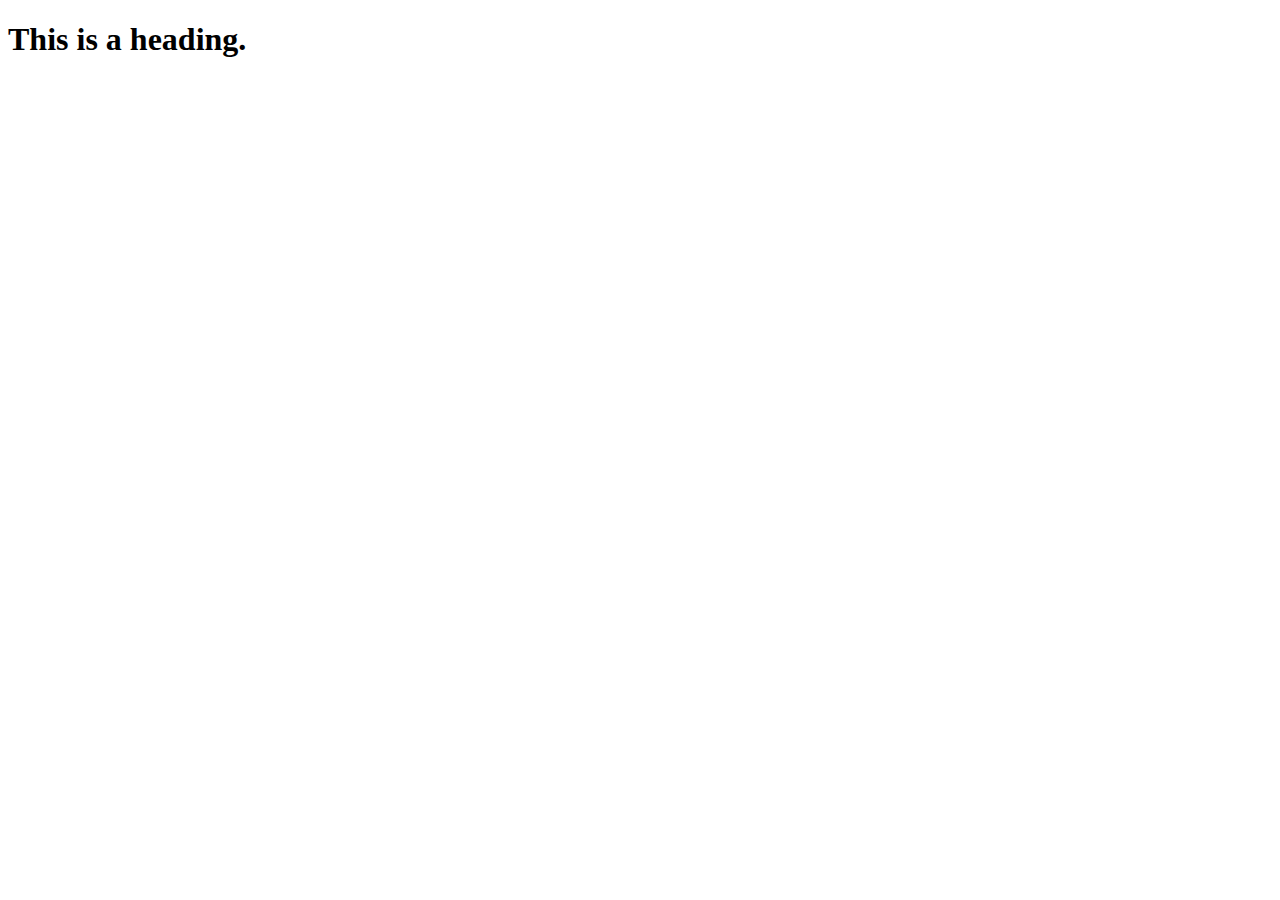
<file: CSIT-FIFTH-SEMESTER/Web Technology/College/heading.html>
<!DOCTYPE html>
<html lang="en">
<head>
    <meta charset="UTF-8">
    <meta name="viewport" content="width=device-width, initial-scale=1.0">
    <title>Next HTML</title>
</head>
<body>
    <h1>This is a heading.</h1>
</body>
</html>
</file>
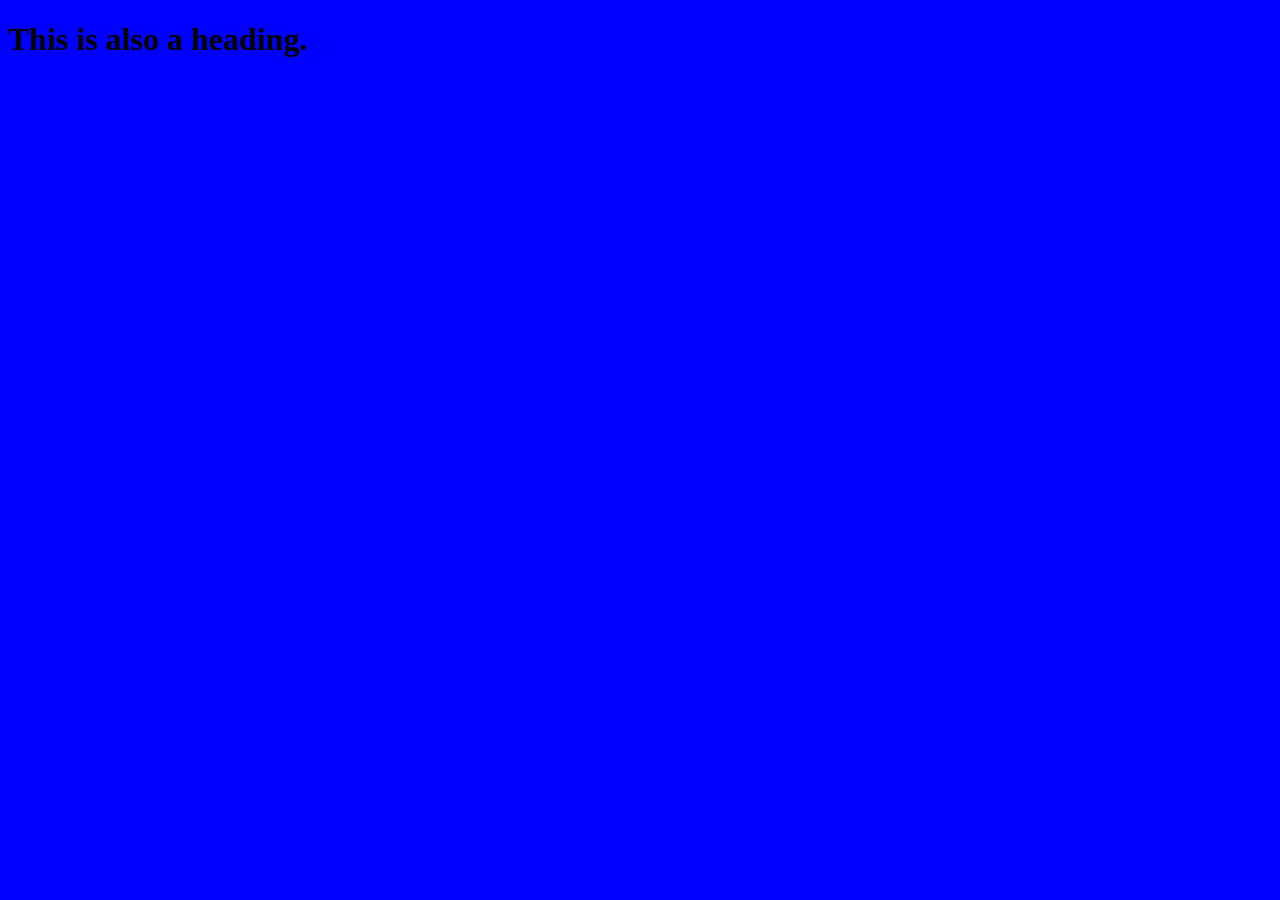
<file: CSIT-FIFTH-SEMESTER/Web Technology/College/headingcolor.html>
<!DOCTYPE html>
<html lang="en">
<head>
    <meta charset="UTF-8">
    <meta name="viewport" content="width=device-width, initial-scale=1.0">
    <title>NEXT 2</title>
    <style>
        body{
            background-color: blue;
        }
    </style>
</head>
<body>
    <h1>This is also a heading.</h1>
</body>
</html>
</file>
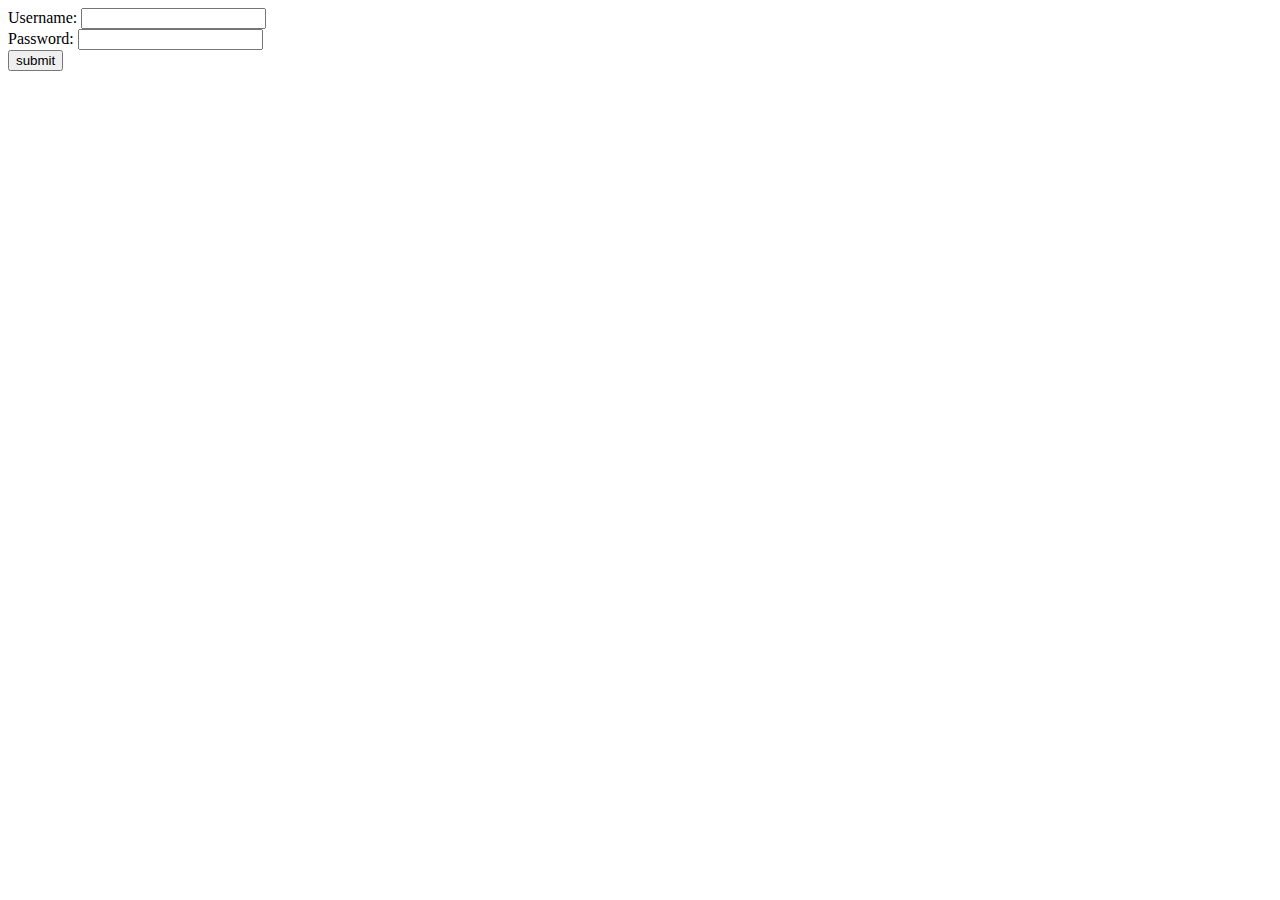
<file: CSIT-FIFTH-SEMESTER/Web Technology/College/index2.htm>
<!DOCTYPE html>
<html lang="en">
<head>
    <meta charset="UTF-8">
    <meta name="viewport" content="width=device-width, initial-scale=1.0">
    <title>Question 2</title>
</head>
<body>
    <form onsubmit="return validateForm()">
   
    Username: <input type="text" id="name" name="name" required> <br>
    Password: <input type="password" id="password" name="password" required minlength="8" ><br>

    <input type="submit" value="submit">
    </form>

    <script>
        function validateForm()
        {
            
            var name=document.getElementById('name').value;
            var pw=document.getElementById('password').value;
          

           
            const nameRegex=/^[A-za-z0-9_.]+$/;
            if(!name || !nameRegex.test(name))
            { alert("Please enter a  name ");
                return false;

            }

            if(!pw || pw.length<8)
            {
                alert("password be atleast 8 characters ");
                return false;
            }


        }
    </script>
</body>
</html>
</file>
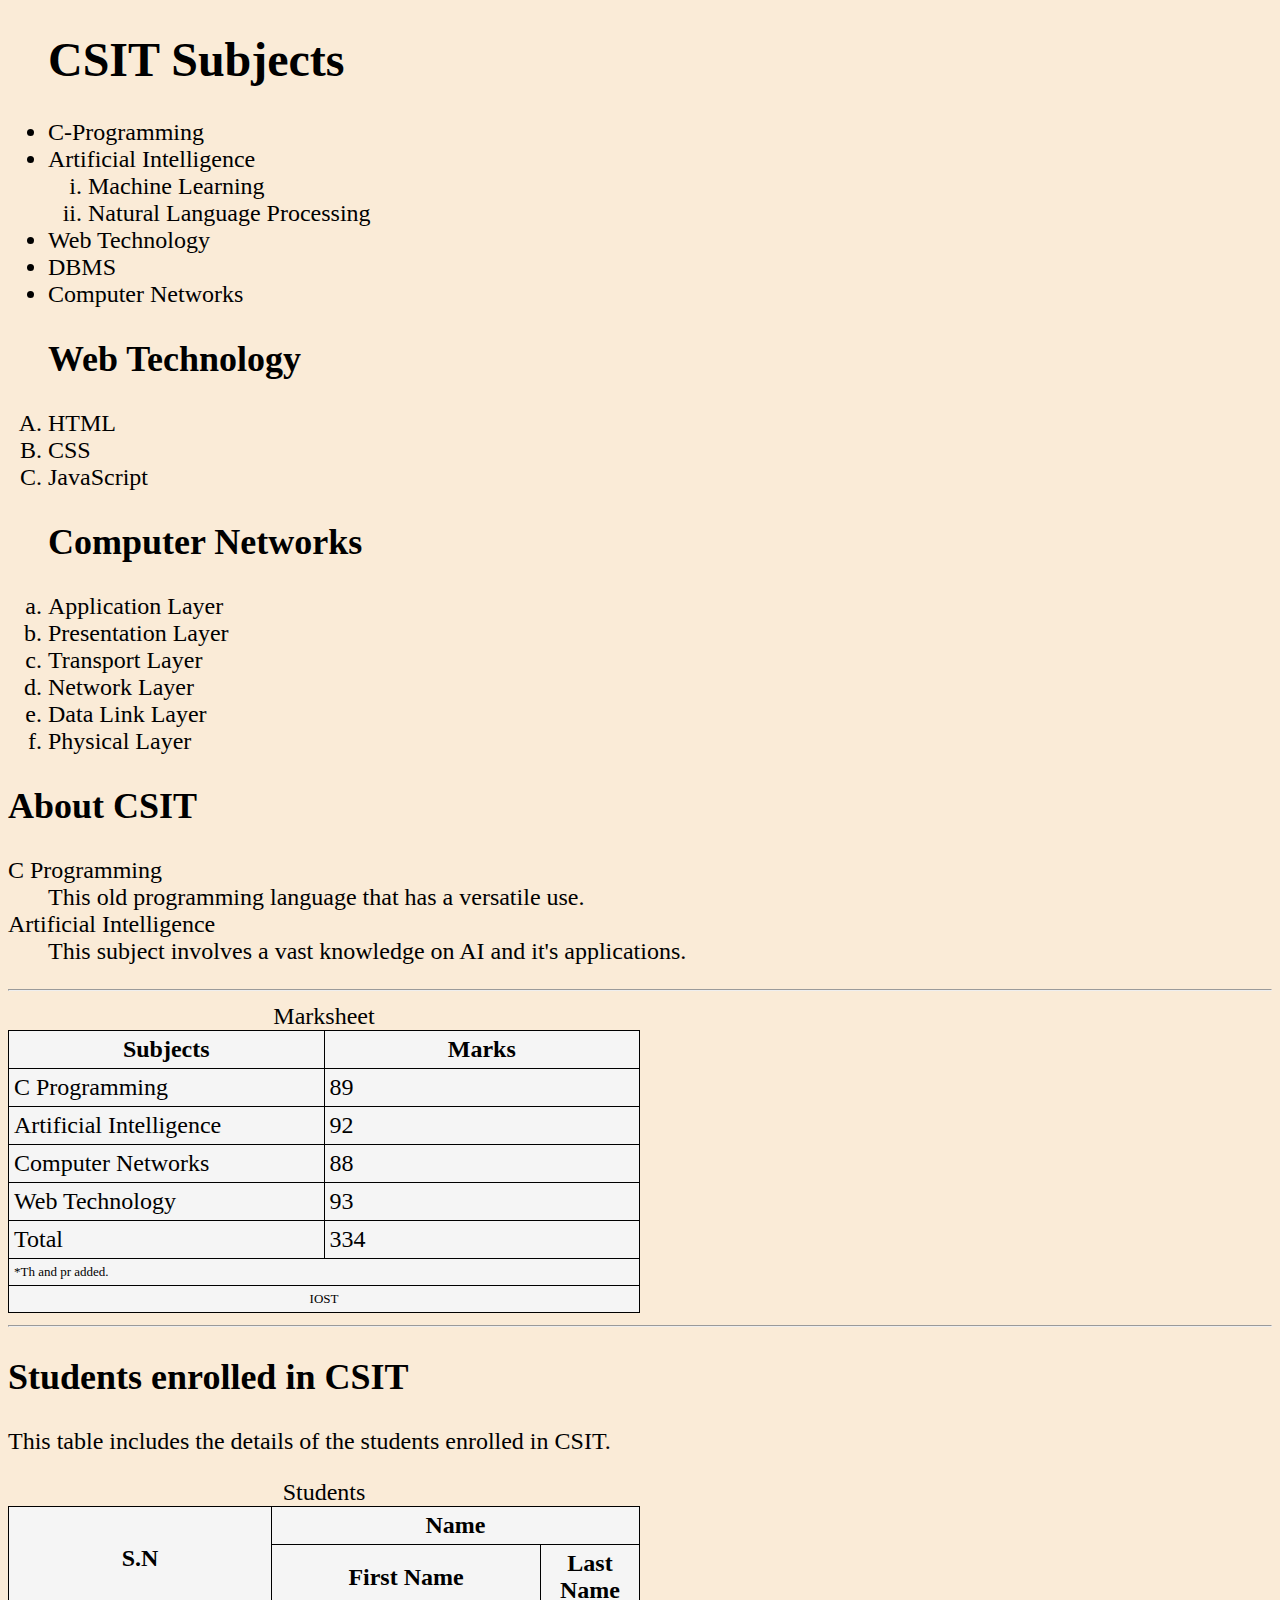
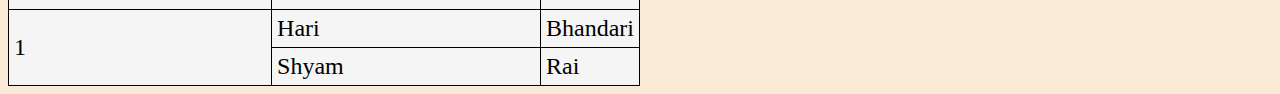
<file: CSIT-FIFTH-SEMESTER/Web Technology/College/list and tables.html>
<!DOCTYPE html>
<html lang="en">

<head>
    <meta charset="UTF-8">
    <meta name="viewport" content="width=device-width, initial-scale=1.0">
    <title>List</title>
    <style>
        body {
            font-size: 1.5rem;
            background-color: antiquewhite;
        }

        table,
        th,
        td {
            border: 1px solid black;
            border-collapse: collapse;
            background-color: whitesmoke;
            width: 50%;
            padding: 5px;
        }

        .footnote {
            font-size: small;
        }

        .footnote2 {
            font-size: small;
            text-align: center;
        }
        
    </style>

</head>

<body>
    <section class="list">
        <ul>
            <h1>CSIT Subjects</h1>
            <li>C-Programming</li>
            <li>Artificial Intelligence
                <ol type="i">
                    <li>Machine Learning</li>
                    <li>Natural Language Processing</li>
                </ol>
            </li>
            <li>Web Technology</li>
            <li>DBMS</li>
            <li>Computer Networks</li>
        </ul>
        <ol type="A">
            <h2>Web Technology</h1>
                <li>HTML</li>
                <li>CSS</li>
                <li>JavaScript</li>
        </ol>
        <ol type="a">
            <h2>Computer Networks</h1>
                <li>Application Layer</li>
                <li>Presentation Layer</li>
                <li>Transport Layer</li>
                <li>Network Layer</li>
                <li>Data Link Layer</li>
                <li>Physical Layer</li>
        </ol>
        <dl>
            <h2>About CSIT</h2>
            <dt>C Programming</dt>
            <dd>This old programming language that has a versatile use. </dd>
            <dt>Artificial Intelligence</dt>
            <dd>This subject involves a vast knowledge on AI and it's applications.</dd>
        </dl>
    </section>
    <hr>
    <section class="table">
        <table>
            <caption>Marksheet</caption>
            <thead>
                <tr>
                    <th>Subjects</th>
                    <th>Marks</th>
                </tr>
            </thead>
            <tbody>
                <tr>
                    <td>C Programming</td>
                    <td>89</td>
                </tr>
                <tr>
                    <td>Artificial Intelligence</td>
                    <td>92</td>
                </tr>
                <tr>
                    <td>Computer Networks</td>
                    <td>88</td>
                </tr>
                <tr>
                    <td>Web Technology</td>
                    <td>93</td>
                </tr>
            </tbody>
            <tfoot>
                <tr>
                    <td>Total</td>
                    <td>334</td>
                </tr>
                <tr>
                    <td colspan="2" class="footnote">*Th and pr added.</td>
                </tr>
                <tr>
                    <td class="footnote2" colspan="2">IOST</td>
                </tr>
            </tfoot>
        </table>
    </section>
    <hr>
    <section>
        <h2>Students enrolled in CSIT</h2>
        <p>This table includes the details of the students enrolled in CSIT.</p>
        <table class="table1">
            <caption>Students</caption>
            <thead>
                <tr>
                    <th rowspan="2">S.N</th>
                    <th colspan="2">Name</th>
                </tr>
                <tr>
                    <th>First Name</th>
                    <th>Last Name</th>
                </tr>
            </thead>
            <tbody>
                <tr>
                    <td rowspan="2">1</td>
                    <td>Hari</td>
                    <td>Bhandari</td>
                </tr>
                <tr>
                    <td>Shyam</td>
                    <td>Rai</td>
                </tr>
            </tbody>
        </table>

    </section>
</body>

</html>
</file>
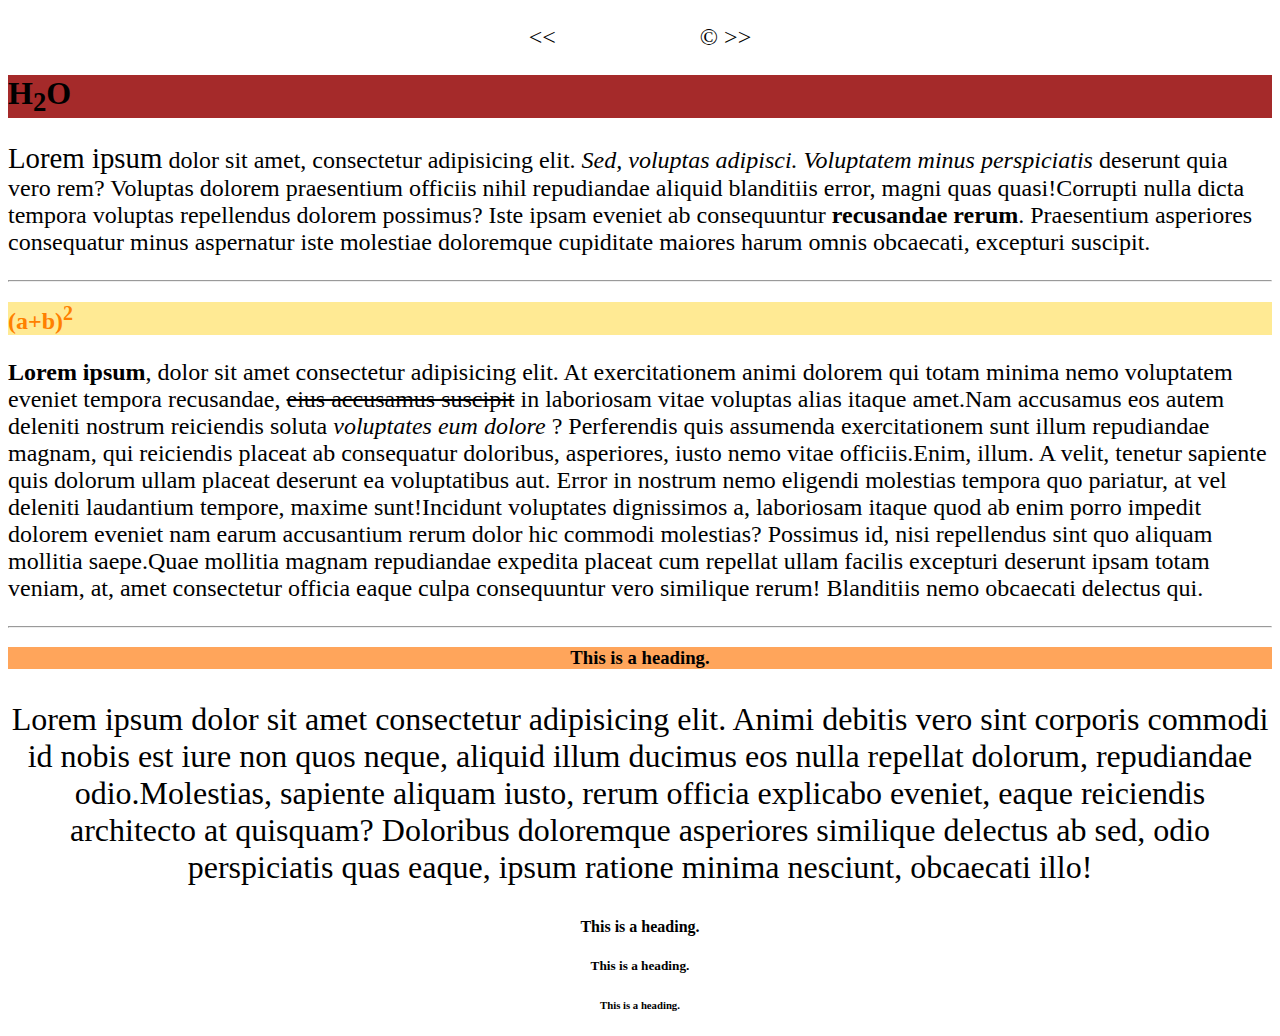
<file: CSIT-FIFTH-SEMESTER/Web Technology/College/textdecorations.html>
<!--TEST WEBPAGE-->
<!DOCTYPE html>
<html lang="en">
<head>
    <meta charset="UTF-8">
    <meta name="viewport" content="width=device-width, initial-scale=1.0">
    <meta name="author" content="Pravakar Rijal">
    <meta name="description" content="This website involves the use of HTML tags in order to learn HTML.">
    <meta name="keywords" content="HTML,CSS">
    <meta name="expiry">
    <meta http-equiv="refresh" content="5;url=index.html">
    <title>My Webpage</title>
</head>
<style>
    p{
        font-size: 1.5rem;
    }
    h2{
        background-color:rgb(255, 234, 148);
        color: rgb(255, 128, 0) ;
    }
    h3{
        background-color: rgb(255, 165, 91);
    }
    a{
        text-decoration: underline;
        color: white;
    }
</style>
<body>
    <!--Copyright Section-->
    <center>
    <p>&lt;&lt;<a href="main.html">Pravakar Rijal</a>  &copy; &gt;&gt;</p>
</center>
    <!--LAB 1-->
    <h1 style="background-color:brown;">H<sub>2</sub>O</h1>
    <p><span><big>Lorem ipsum</big> dolor sit amet, consectetur adipisicing elit. <i> Sed, voluptas adipisci. Voluptatem minus perspiciatis </i>deserunt quia vero rem? Voluptas dolorem praesentium officiis nihil repudiandae aliquid blanditiis error, magni quas quasi!</span><span>Corrupti nulla dicta tempora voluptas repellendus dolorem possimus? Iste ipsam eveniet ab consequuntur <b>recusandae rerum</b>. Praesentium asperiores consequatur minus aspernatur iste molestiae doloremque cupiditate maiores harum omnis obcaecati, excepturi suscipit.</span></p>
    <hr>
    <h2>&lpar;a+b&rpar;<sup>2</sup></h2>
    <p><span><strong>Lorem ipsum</strong>, dolor sit amet consectetur adipisicing elit. At exercitationem animi dolorem qui totam minima nemo voluptatem eveniet tempora recusandae, <strike>eius accusamus suscipit</strike> in laboriosam vitae voluptas alias itaque amet.</span><span>Nam accusamus eos autem deleniti nostrum reiciendis soluta <em>voluptates eum dolore</em> ? Perferendis quis assumenda exercitationem sunt illum repudiandae magnam, qui reiciendis placeat ab consequatur doloribus, asperiores, iusto nemo vitae officiis.</span><span>Enim, illum. A velit, tenetur sapiente quis dolorum ullam placeat deserunt ea voluptatibus aut. Error in nostrum nemo eligendi molestias tempora quo pariatur, at vel deleniti laudantium tempore, maxime sunt!</span><span>Incidunt voluptates dignissimos a, laboriosam itaque quod ab enim porro impedit dolorem eveniet nam earum accusantium rerum dolor hic commodi molestias? Possimus id, nisi repellendus sint quo aliquam mollitia saepe.</span><span>Quae mollitia magnam repudiandae expedita placeat cum repellat ullam facilis excepturi deserunt ipsam totam veniam, at, amet consectetur officia eaque culpa consequuntur vero similique rerum! Blanditiis nemo obcaecati delectus qui.</span></p>
    <center>
        <hr>
    <h3>This is a heading.</h3>
    <p style="font-size:2rem;"><span>Lorem ipsum dolor sit amet consectetur adipisicing elit. Animi debitis vero sint corporis commodi id nobis est iure non quos neque, aliquid illum ducimus eos nulla repellat dolorum, repudiandae odio.</span><span>Molestias, sapiente aliquam iusto, rerum officia explicabo eveniet, eaque reiciendis architecto at quisquam? Doloribus doloremque asperiores similique delectus ab sed, odio perspiciatis quas eaque, ipsum ratione minima nesciunt, obcaecati illo!</span></p>
    <h4>This is a heading.</h4>
    <h5>This is a heading.</h5>
    <h6>This is a heading.</h6>
    
</center>
</body>
</html>
</file>
